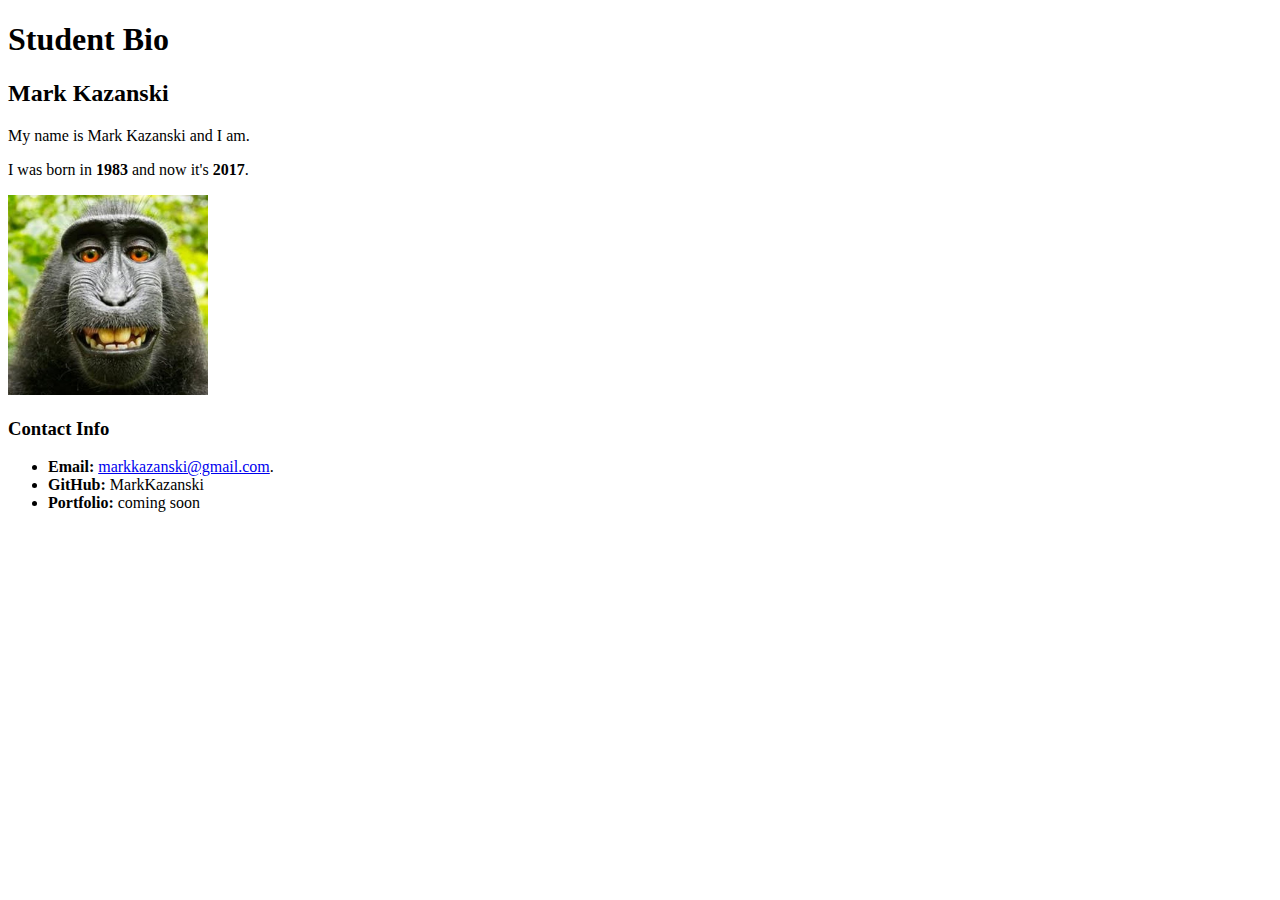
<file: bio.html>
<!DOCTYPE html>
<html>
<head>
	<title>Mark Kazanski's Bio</title>
</head>

<body>
	<h1>Student Bio</h1>
	<h2>Mark Kazanski</h2>
	<p>My name is Mark Kazanski and I am.</p>
	<p>I was born in <strong>1983</strong> and now it's <strong>2017</strong>.</p>
	<p><img src="monkey.jpg" width="200" height="200" /></p>
	<h3>Contact Info</h3>
	<ul>
		<li><strong>Email:</strong> <a href="mailto:markkazanski@gmail.com">markkazanski@gmail.com</a>.</li>
		<li><strong>GitHub:</strong> MarkKazanski</li>
		<li><strong>Portfolio:</strong> coming soon</li>
	</ul>
</body>
</html>
</file>
